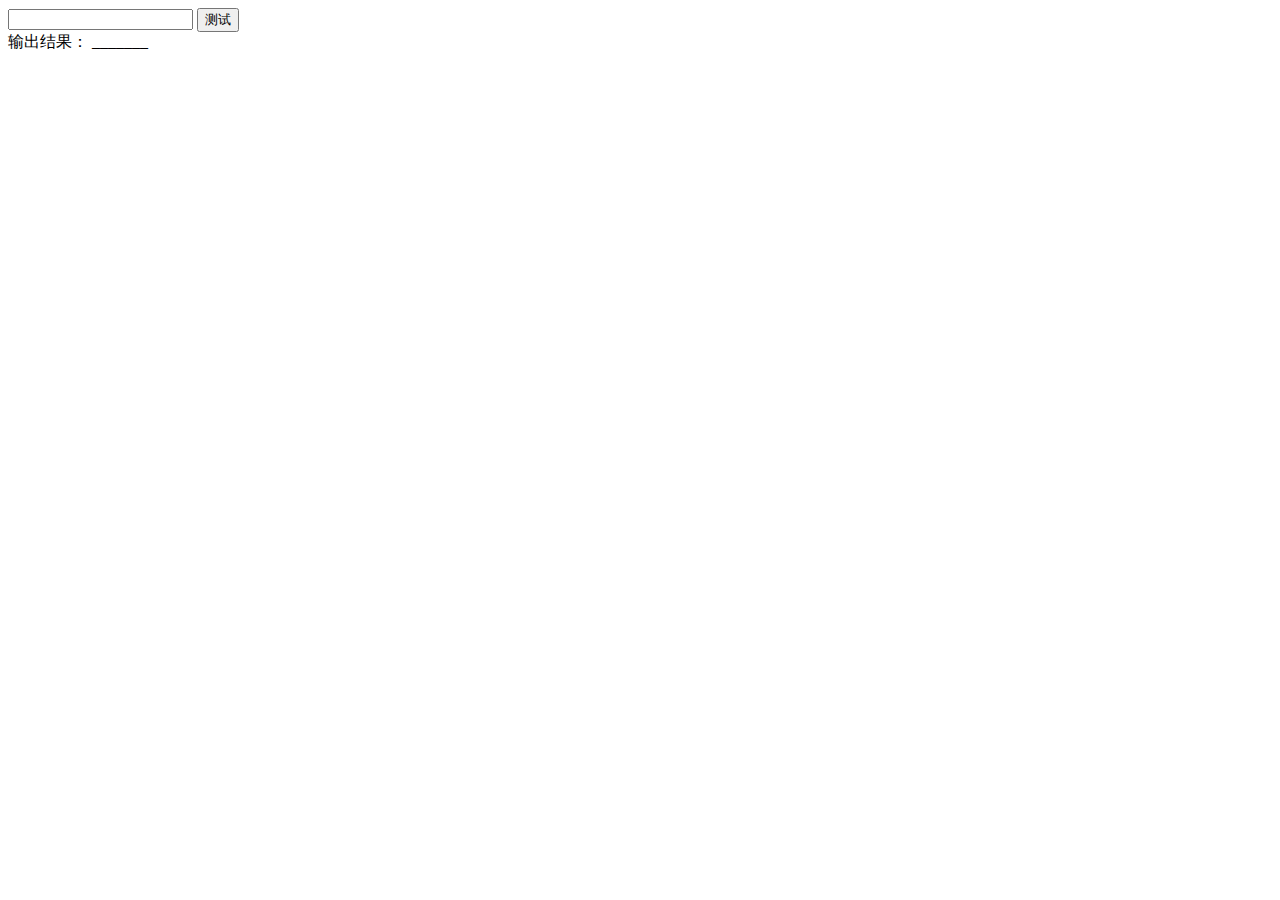
<file: 课程练习/LS21/index.html>
<!DOCTYPE html>
<html lang="en">
<head>
    <meta charset="UTF-8">
    <title>LS10</title>
    <script src="js/demo02.js"></script>
</head>
<body>
    <input type="text" id="inputID">
    <input type="button" onclick="Foo()" name="Test" value="测试">
    </br>
    <label>输出结果：</label>
    <label id = "labelID">_______</label>
</body>
</html>
</file>
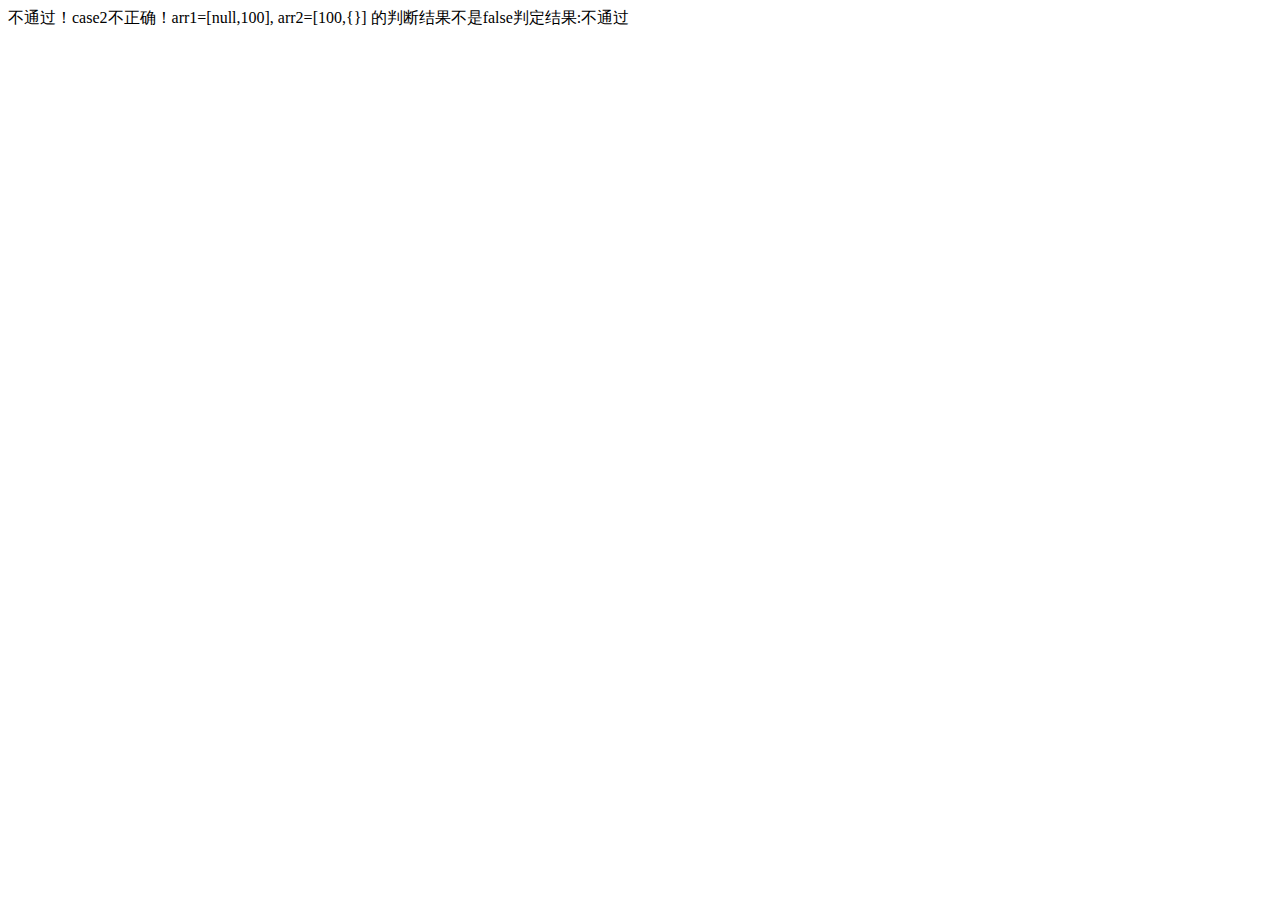
<file: 课程练习/LS06/判断两个数组是否相似.html>
<!DOCTYPE HTML>
<html>
<head>
    <meta charset="utf-8"/>
    <title>Untitled Document</title>
    
</head>
<body>
    <script type="text/javascript">   
        /*
         * param1 Array 
         * param2 Array
         * return true or false
         */
        function arraysSimilar(arr1, arr2){
            //判断是否是数组
            if(!(arr1 instanceof Array && arr2 instanceof Array)){
                return false;
            }
            //判断数组长度是否相等
            if(arr1.length != arr2.length){
                return false;
            }
            //判断数组成员类型是否相同
            var arrType1 = [];
            var arrType2 = [];
            for(var i=0; i<arr1.length; i++){
                //x.call(y)即用x对象代替y对象
                //Object.prototype.toString.call( ); 输出类型
                arrType1.push(Object.prototype.toString.call(arr1));
                arrType2.push(Object.prototype.toString.call(arr2));
            }
            //sort()排序:如果调用该方法时没有使用参数，将按字母顺序对数组中的元素进行排序，说得更精确点，是按照字符编码的顺序进行排序。
            if(arrType1.sort().toString() == arrType2.sort().toString()){
                return true;
            }
            else{
                return false;
            }
        }
    </script>
    <script src="testData.js"></script>
</body>
</html>
</file>
